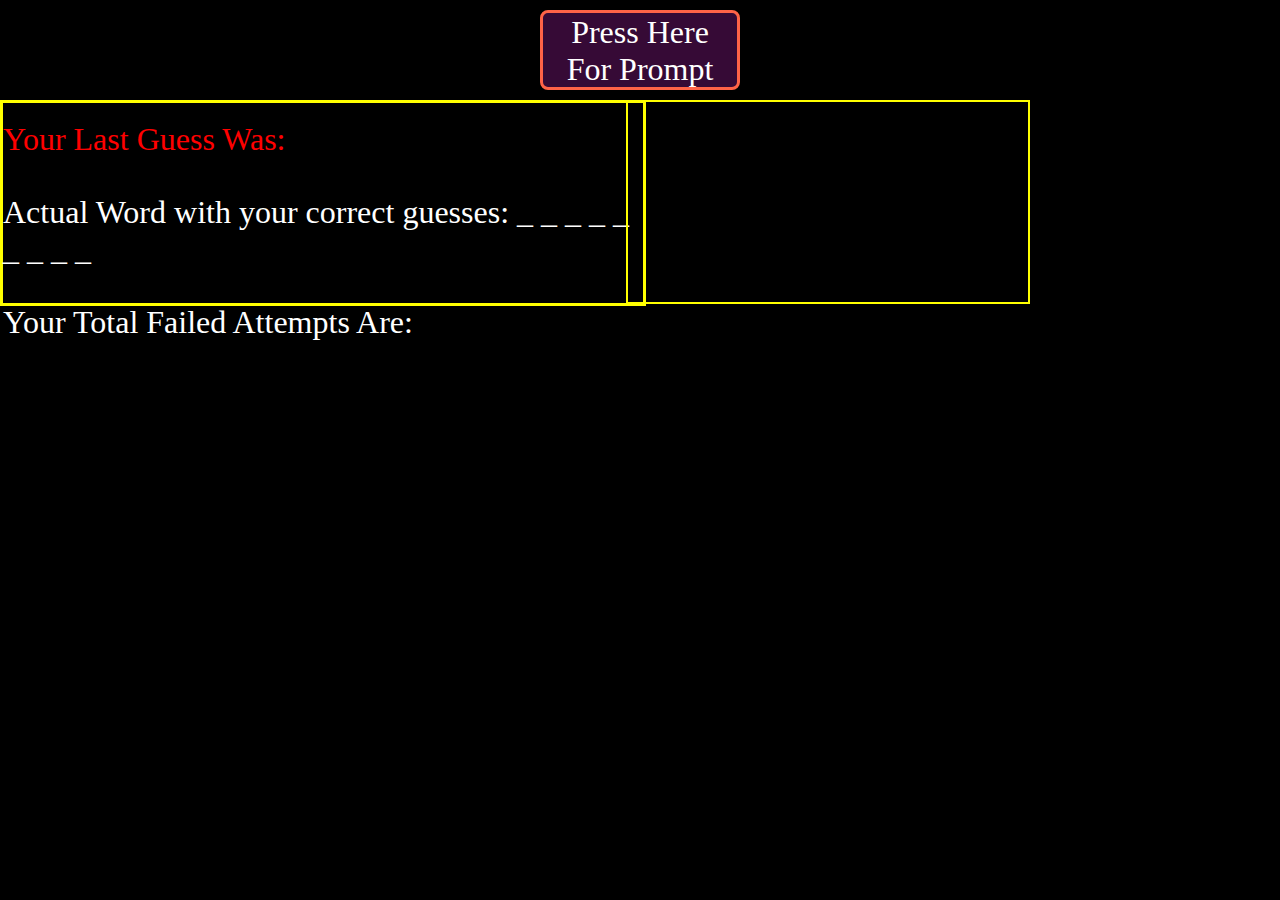
<file: index.html>
<!DOCTYPE html>
<html lang="en">
<head>
    <meta charset="UTF-8">
    <meta name="viewport" content="width=device-width, initial-scale=1.0">
    <title>Document</title>
</head>
<link rel="stylesheet" href="HangMan.css.css">
<body>
    <div class="container">
        <div class="spl">
            <button onclick="PressHere()">Press Here For Prompt</button>
        </div>
        <div class="flexing">
        <div class="Guessing">
            <div class="MyLastGuess">
               Your Last Guess Was:
            </div>
            <div class="GuessingWordMine">
                Actual Word is:
            </div>
            <div class="failedAttempts">
                Your Total Failed Attempts Are:
            </div>
        </div>
        <div class="Notifying">
            
        </div>
    </div>
        <div class="man">
            <div class="First"> </div>
            <div class="Second"></div>
            <div class="Third"></div>
            <div class="Fourth"></div>
            <div class="Fifth"></div>
            <div class="Sixth"></div>
            <div class="Seventh"></div>
            <div class="Eighth"></div>
            <div class="Nineth"></div>
            <div class="Tenth"></div>
        </div>
        <div class="gaming">

        </div>
    </div>
    
    
    <script src="HangMan.js"></script>
</body>
</html>
</file>
<file: HangMan.css.css>
body{
    padding: 0px;
    margin: 0px;
    background-color: black;
    color: white;
}
.man div{
    display: none;
}
.spl
{
    display: flex;
    width: 100%;
    height: 100px;
    justify-content: center;
    align-items: center;
}
button
{
    background-color: rgb(54, 10, 54);
    color: white;
    width: 200px;
    height: 80px;
    font-size: 32px;
    border-radius: 8px;
    font-family: 'Times New Roman', Times, serif;
    border: 3px solid tomato;
}
.MyLastGuess
{
    padding: 18px 0;
    color: red;
}
.flexing
{
    display: flex;
}
.Notifying
{
    position: absolute;
    right: 250px;
    border: 2px solid yellow;
    width: 400px;
    height: 200px;
    color: yellow;
    font-size: 32px;
}
.GuessingWordMine
{
    padding: 18px 0;
}
.Guessing{
    width:50%;
    height:200px;
    border:3px solid yellow;
    position:absolute;
}
.failedAttempts{
    padding: 18px 0;
}
.Guessing div{
    font-size: 32px;
}
.First{
    position: absolute;
    width: 11px;
    height: 252px;
    background-color: white;
    transform: rotate(90deg);
    left: 156px;
    bottom:75px;
}
.Second{
    position:absolute;
    width: 11px;
    height: 322px;
    background-color: white;
    left: 46px;
    bottom:180px;
}
.Third{
    position: absolute;
    width:11px;
    height: 322px;
    background-color: white;
    transform: rotate(90deg);
    left: 186px;
    bottom:330px;
}
.Fourth{
    position: absolute;
    width: 11px;
    height: 70px;
    background-color: white;
    left: 333px;
    bottom: 436px;
}
.Fifth{
    position: absolute;
    width: 60px;
    height: 60px;
    background-color: white;
    left: 309px;
    bottom: 380px;
    border-radius: 50%;
}
.Sixth{
    position: absolute;
    width: 11px;
    height: 127px;
    background-color: white;
    left: 333px;
    bottom: 259px;
}
.Seventh{
    position: absolute;
    width: 29px;
    height: 97px;
    background-color: white;
    left: 283px;
    bottom: 306px;
    border-radius: 50%;
    transform: rotate(135deg);
}

.Eighth{
    position: absolute;
    width: 29px;
    height: 97px;
    background-color: white;
    left: 363px;
    bottom: 306px;
    border-radius: 50%;
    transform: rotate(45deg);
}

.Nineth{
    position: absolute;
    width: 10px;
    height: 97px;
    background-color: white;
    left: 294px;
    bottom: 203px;
    border-radius: 50%;
    transform: rotate(-135deg);
}
.Tenth{
    position: absolute;
    width: 10px;
    height: 97px;
    background-color: white;
    left: 371px;
    bottom: 203px;
    border-radius: 50%;
    transform: rotate(-45deg);
}
</file>
